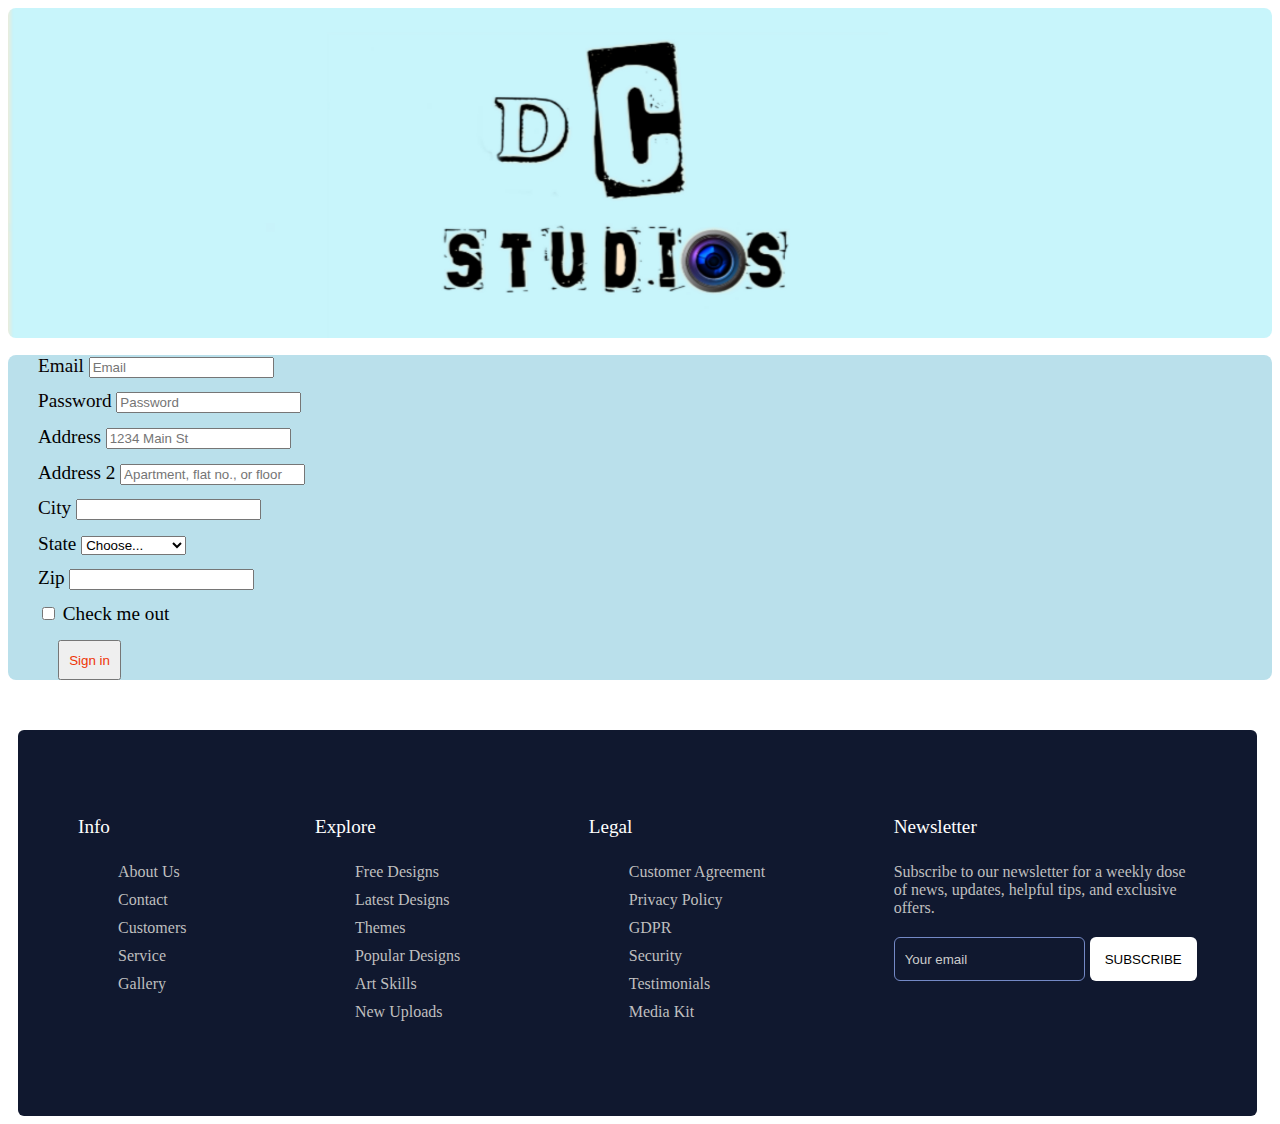
<file: contact.html>
<!DOCTYPE html>
<html lang="en">
<head>
  <meta charset="UTF-8">
  <meta name="viewport" content="width=device-width, initial-scale=1.0">
  <link rel="stylesheet" href="./style.css">
  <title>Contact</title>
</head>
<body>
  <div>
    <img width="100%" height="330px" src="./bgg.jpg" style="border-radius: 8px;">
  </div>
    <div>
    <form class="row">
      <div class="form-row">
        <div class="form-group col-md-6">
          <label for="inputEmail4">Email</label>
          <input type="email" class="form-control" id="inputEmail4" placeholder="Email" required>
        </div>
        <div class="form-group col-md-6">
          <label for="inputPassword4">Password</label>
          <input type="password" class="form-control" id="inputPassword4" placeholder="Password" required>
        </div>
      </div>
      <div class="form-group">
        <label for="inputAddress">Address</label>
        <input type="text" class="form-control" id="inputAddress" placeholder="1234 Main St" required>
      </div>
      <div class="form-group">
        <label for="inputAddress2">Address 2</label>
        <input type="text" class="form-control" id="inputAddress2" placeholder="Apartment, flat no., or floor">
      </div>
      <div class="form-row">
        <div class="form-group col-md-6">
          <label for="inputCity">City</label>
          <input type="text" class="form-control" id="inputCity" required>
        </div>
        <div class="form-group col-md-4">
          <label for="inputState">State</label>
          <select id="inputState" class="form-control" required>
            <option selected>Choose...</option>
            <option>...</option>
            <option>Delhi</option>
            <option>Mumbai</option>
            <option>Uttar Pradesh</option>
            <option>Jharkhand</option>
            <option>Bihar</option>
            <option>Bangalore</option>
          </select>
        </div>
        <div class="form-group col-md-2">
          <label for="inputZip">Zip</label>
          <input type="text" class="form-control" id="inputZip" required>
        </div>
      </div>
      <div class="form-group">
        <div class="form-check">
          <input class="form-check-input" type="checkbox" id="gridCheck" required>
          <label class="form-check-label" for="gridCheck">
            Check me out
          </label>
        </div>
      </div>
      <button type="submit" class="btn btn-primary">Sign in</button>
    </form>
  </div>
  </div>
  <footer class="footer">
    <div class="footer-row">
      <div class="footer-col">
        <h4>Info</h4>
        <ul class="links">
          <li><a href="about.html">About Us</a></li>
          <li><a href="contact.html">Contact</a></li>
          <li><a href="testimonials.html">Customers</a></li>
          <li><a href="enquireCS.html">Service</a></li>
          <li><a href="gallery.html">Gallery</a></li>
        </ul>
      </div>
      <div class="footer-col">
        <h4>Explore</h4>
        <ul class="links">
          <li><a href="#">Free Designs</a></li>
          <li><a href="#">Latest Designs</a></li>
          <li><a href="#">Themes</a></li>
          <li><a href="#">Popular Designs</a></li>
          <li><a href="#">Art Skills</a></li>
          <li><a href="gallery.html">New Uploads</a></li>
        </ul>
      </div>
      <div class="footer-col">
        <h4>Legal</h4>
        <ul class="links">
          <li><a href="#">Customer Agreement</a></li>
          <li><a href="#">Privacy Policy</a></li>
          <li><a href="#">GDPR</a></li>
          <li><a href="#">Security</a></li>
          <li><a href="testimonials.html">Testimonials</a></li>
          <li><a href="gallery.html">Media Kit</a></li>
        </ul>
      </div>
      <div class="footer-col">
        <h4>Newsletter</h4>
        <p>
          Subscribe to our newsletter for a weekly dose
          of news, updates, helpful tips, and
          exclusive offers.
        </p>
        <form action="#">
          <input type="text" placeholder="Your email" required>
          <button type="submit">SUBSCRIBE</button>
        </form>
        <div class="icons">
          <i href="#" class="fa-facebook-f"></i>
          <i href="#"class="fa-twitter"></i>
          <i href="#" class="fa-linkedin"></i>
          <i href="#" class="fa-pinterest"></i>
        </div>
      </div>
  </footer>
</body>
</html>
</file>
<file: style.css>
.container-fluid{
    color: aliceblue;
    background-color: rgb(231, 216, 15);
}
.list-group-item{
    background-color: rgb(171, 215, 234);
}
.card{
    margin-top: 40px;
    margin-left: 78px;
    backdrop-filter: blur(5px);
  box-shadow: 0 0 40px rgba(0, 11, 12, 10);
}
.text-center{
    text-align: center;
    color: blueviolet;
    font-size: 50px;
    font-style: italic;
}
.card1{
    margin-left: 100px;
    margin-top: 40px;
    backdrop-filter: blur(5px);
  box-shadow: 0 0 20px rgba(0, 11, 12, 10);
}
.logo-real{
  backdrop-filter: blur(5px);
box-shadow: 0 0 20px rgba(0, 11, 12, 10);
border-radius: 8px;
}
.text-center2{
  text-align: center;
  margin-top: 30px;
  color: blueviolet;
  font-size: 60px;
  font-style: italic;
}
.img-new{
margin-left: 50px;
}
.text-center3{
  text-align: center;
  margin-top: 40px;
  color: blueviolet;
  font-size: 50px;
}
.text-center4{
  text-align: center;
  margin-top: 40px;
  margin-left: 270px;
  color: rgb(4, 0, 8);
  font-size: 30px;
}
.text-center5{
  text-align: center;
}
.row{
  margin-left: 195px;
}

.footer {
  margin-top: 50px;
  margin-left: 10px;
  width: 98%;
  background: #10182F;
  border-radius: 6px;
}
.footer .footer-row {
  display: flex;
  flex-wrap: wrap;
  justify-content: space-between;
  gap: 3.5rem;
  padding: 60px;
}
.footer-row .footer-col h4 {
  color: #fff;
  font-size: 1.2rem;
  font-weight: 400;
}
.footer-col .links {
  margin-top: 20px;
}
.footer-col .links li {
  list-style: none;
  margin-bottom: 10px;
}
.footer-col .links li a {
  text-decoration: none;
  color: #bfbfbf;
}
.footer-col .links li a:hover {
  color: #fff;
}
.footer-col p {
  margin: 20px 0;
  color: #bfbfbf;
  max-width: 300px;
}
.footer-col form {
  display: flex;
  gap: 5px;
}
.footer-col input {
  height: 40px;
  border-radius: 6px;
  background: none;
  width: 100%;
  outline: none;
  border: 1px solid #7489C6 ;
  caret-color: #fff;
  color: #fff;
  padding-left: 10px;
}
.footer-col input::placeholder {
  color: #ccc;
}
 .footer-col form button {
  background: #fff;
  outline: none;
  border: none;
  padding: 10px 15px;
  border-radius: 6px;
  cursor: pointer;
  font-weight: 500;
  transition: 0.2s ease;
}
.footer-col form button:hover {
  background: #cecccc;
}
.footer-col .icons {
  display: flex;
  margin-top: 30px;
  gap: 30px;
  cursor: auto;
}
.footer-col .icons i {
  color: #afb6c7;
}
.footer-col .icons i:hover  {
  color: #fff;
}
@media (max-width: 768px) {
  .footer {
    position: relative;
    bottom: 0;
    left: 0;
    transform: none;
    width: 100%;
    border-radius: 0;
  }
  .footer .footer-row {
    padding: 20px;
    gap: 1rem;
  }
  .footer-col form {
    display: block;
  }
  .footer-col form :where(input, button) {
    width: 100%;
  }
  .footer-col form button {
    margin: 10px 0 0 0;
  }
}
.icons {
  padding: 20px;
  text-align: center;
  margin: 5px 3px;
  font-size: 30px;
  width: 50px;
}
.fa-facebook-f {
   background: #3B5998; color: white;
   }
.fa-twitter {
   background: #55ACEE; color: white;
   }
.fa-linkedin { 
  background: #007bb5; color: white;
 }
.fa-pinterest {
  background: #cb2027; color: white;
  }
  .row{
    background-color: #bae0eb;
    margin-right: 10px;
    width: 100%;
    margin-left: 0%;
    border-radius: 8px;
    border: #10182F;
}
.col-md-6 {
  margin-top: 15px;
  margin-left: 5px;
  color: rgb(8, 1, 2);
}
.col-md-4 {
  margin-top: 10px;
  margin-left: 20px;
  color: #000206;


}
.form-group {
  margin-top: 1%;
  margin-left: 30px;
  font-size: larger;
  font-family: cursive;
  symbols: -webkit-image-set();
  border: #050505;
}
.btn-primary {
  margin-left: 50px;
  margin-top: 15px;
  color: rgb(238, 52, 5);
  width: 5%;
  height: 40px;
}
.text-center7 {
  font-size: 40px;
  font-family: Arial, Helvetica, sans-serif;
  color: blueviolet;
}
.text-center8 {
  font-size: larger;
  margin-top: 30px;
}
.card2 {
  margin-top: 50px;
  align-content: center;
  
}
.row1 {
  margin-top: 35px;
  align-items: center;
  background-image: url(./bg2.jpg);
}
.card-text2 {
  text-align: center;
  color: #cb2027;
}
.card3 {
  margin-top: 30px;
  margin-bottom: 20px;
  margin-left: 30px;
}
.card4 {
  margin-top: 30px;
  margin-left: 30px;
  margin-bottom: 20px;
}
.card5 {
  margin-top: 30px;
  margin-left: 25px;
  margin-bottom: 20px;
}
.card6 {
  margin-top: 30px;
  margin-left: 25px;
  margin-bottom: 20px;
}
.pb-md-0 {
  font-size: medium;
}
.mb-3 {
  font-size: medium;
}
.pe-2 {
  font-size: medium;
}
.px-xl-3 {
  font-size: medium;
}
.more-us {
  margin-top: 50px;
  border: #000206;
}
.contact-us {
  font-size: x-large;
  margin-top: 100px;
  margin-left: 100px;
  color: #000206;
  background-color: #97dae9;
}
</file>
